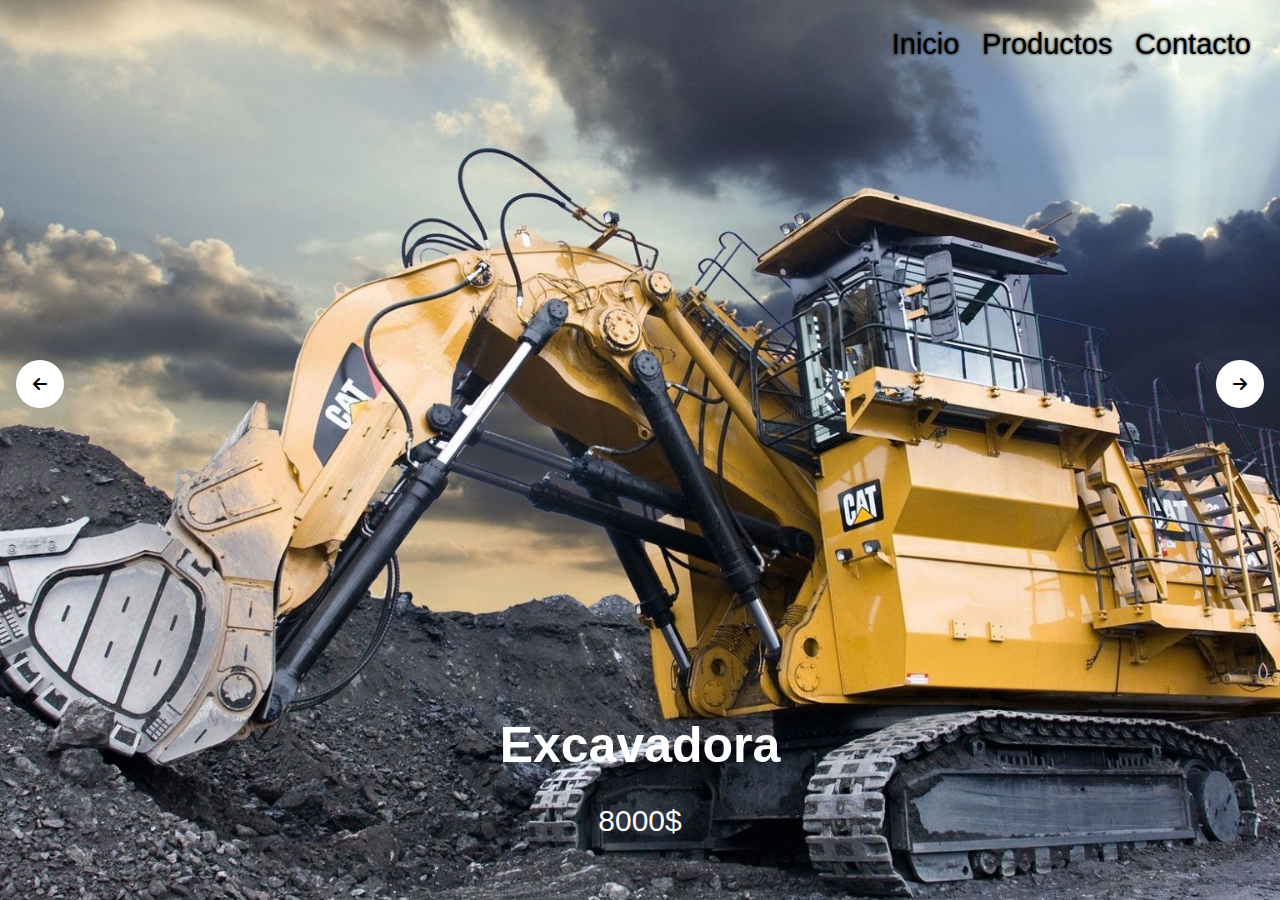
<file: Pagina js constru/pagina constru Productos/index2.html>
<!DOCTYPE html>
<html lang="en">
<head>
    <meta charset="UTF-8">
    <meta name="viewport" content="width=device-width, initial-scale=1.0">
    <title>Productos</title>
    <link rel="stylesheet" href="https://cdnjs.cloudflare.com/ajax/libs/font-awesome/6.0.0-beta3/css/all.min.css" />
    <link rel="stylesheet" href="stylees.css">
</head>
<body>
<header>
</section>

<div class="container">
   <div class ="menu">
    <nav><a href="C:\Users\Diego dswa\Desktop\Proyectos Portfolio\Pagina js constru\index.html">Inicio</a>
    <a href="C:\Users\Diego dswa\Desktop\Proyectos Portfolio\Pagina js constru\pagina constru Productos\index2.html">Productos</a>
    <a href="C:\Users\Diego dswa\Desktop\Proyectos Portfolio\Pagina js constru\pacina constru Contacto\index3.html">Contacto</a>
    </nav>       
</div>
</div>


</header>



    <section class="image-slider">
        <div class="arrow-left">
        <i class="fas fa-arrow-left"></i>
        </div>
        <div class="arrow-right">
        <i class="fas fa-arrow-right"></i>
        </div>
        <div class="caption">
            <h1>Excavadora</h1>
            <p>8000$</p>
        </div>
            </section>
    
</body>
<script src="slider.js"></script>
</html>
</file>
<file: Pagina js constru/pagina constru Productos/stylees.css>
body{
    margin:0;
    font-family: Arial, Helvetica, sans-serif;
    background: #000;
}
.image-slider {
    min-height: 30em;
    height: 100vh;
    
    background-image: url(imagenes/excavadora.jpg);
    background-repeat: no-repeat;
    background-position: center;
    background-size: cover;
    transition: 0.3s;
}
.image-slider * {
    box-sizing: border-box;
}
.caption{
    background: linear-gradient(rgba(0, 0, 0, 0,),
    #000);
    position: absolute;
    bottom: 0;
    left:0;
    width: 100%;
    padding: 4em 1em 2em 1em;
    text-align: center;
}

.caption h1{
    margin:0;
    color: #fff;
    font-size: 50px;
}
p {
    font-size: 30px;
    color: #ffffff;
}

.arrow-left,
.arrow-right{
    background: #fff;
    position: absolute;
    top:40%;
    width: 3em;
    height: 3em;
    border-radius: 50%;
    display: flex;
    justify-content: center;
    align-items: center;
    cursor:pointer;
    transition: 0.3s;

}
.arrow-left:hover,
.arrow-right:hover{
    background: #000;
    color: #fff;
    
}
.arrow-left{
    left: 1em;
}
.arrow-right{
    right: 1em;
}

.image-fade{
    animation: imgFade 0.5s ease-in-out;
}
@keyframes imgFade {
    0%{opacity: 0;}
   100%{opacity: 1;}
}

.menu{
    position:absolute;
    text-decoration-color: red;
    position: absolute;   top: 0;   right: 0;   padding: 20px;
    
    
   

}

a{
    color:black;
    text-decoration:none;
    text-align: right;
    font-size: 29px;
    margin: 9px;
line-height: 1.7em;
text-shadow: 0px 0px 3px #000000f3;
}

a:hover{
    
    text-align: justify;
    color:#fefefecb;
}
</file>
